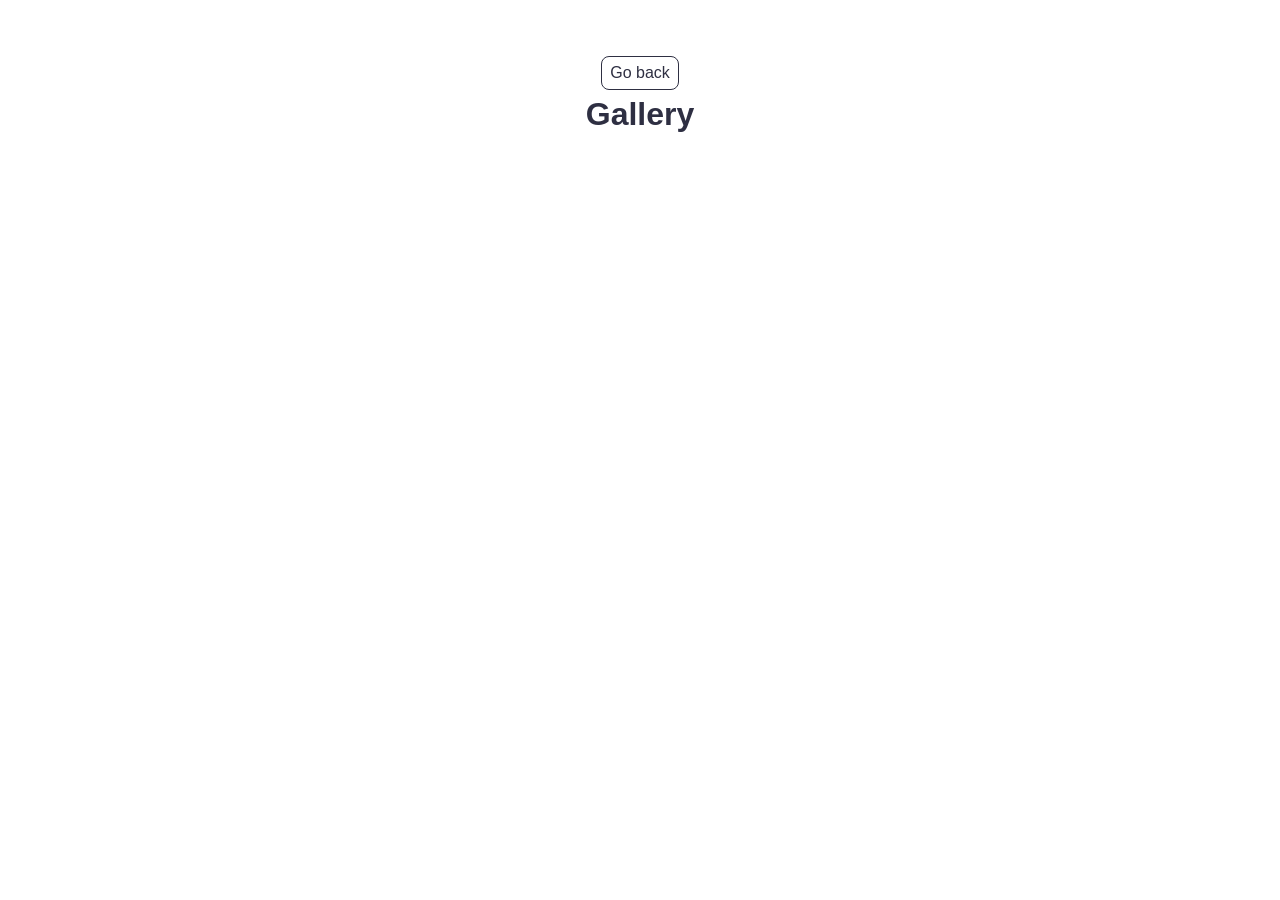
<file: src/1-gallery.html>
<!doctype html>
<html lang="en">
  <head>
    <meta charset="UTF-8" />
    <meta http-equiv="X-UA-Compatible" content="IE=edge" />
    <meta name="viewport" content="width=device-width, initial-scale=1.0" />
    <title>Page 2</title>
    <link rel="stylesheet" href="./css/styles.css" />
  </head>
  <body>
    <main>
      <div class="container">
        <a class="back-link" href="./index.html">Go back</a>
        <h1 class="main-title">Gallery</h1>
        <ul class="gallery"></ul>
      </div>
    </main>

    <script type="module" src="./js/1-gallery.js"></script>
  </body>
</html>
</file>
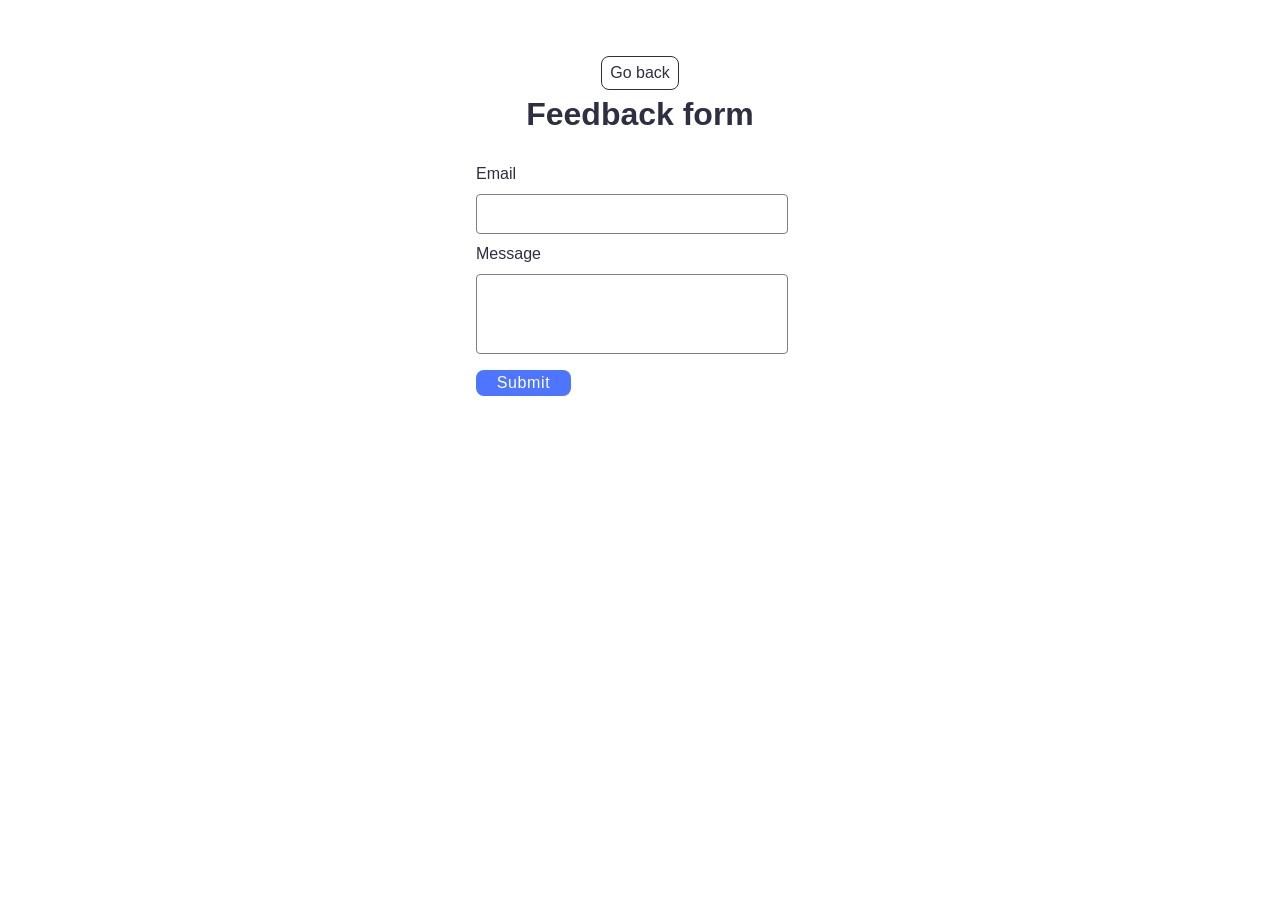
<file: src/2-form.html>
<!doctype html>
<html lang="en">
  <head>
    <meta charset="UTF-8" />
    <meta http-equiv="X-UA-Compatible" content="IE=edge" />
    <meta name="viewport" content="width=device-width, initial-scale=1.0" />
    <title>Form</title>
    <link rel="stylesheet" href="./css/styles.css" />
  </head>
  <body>
    <main>
      <div class="container">
        <a class="back-link" href="./index.html">Go back</a>
        <h1 class="main-title">Feedback form</h1>

        <form class="feedback-form" autocomplete="off">
          <label>
            Email
            <input type="email" name="email" autofocus />
          </label>

          <label>
            Message
            <textarea name="message" rows="8"></textarea>
          </label>

          <button type="submit">Submit</button>
        </form>
      </div>
    </main>

    <script type="module" src="./js/2-form.js"></script>
  </body>
</html>
</file>
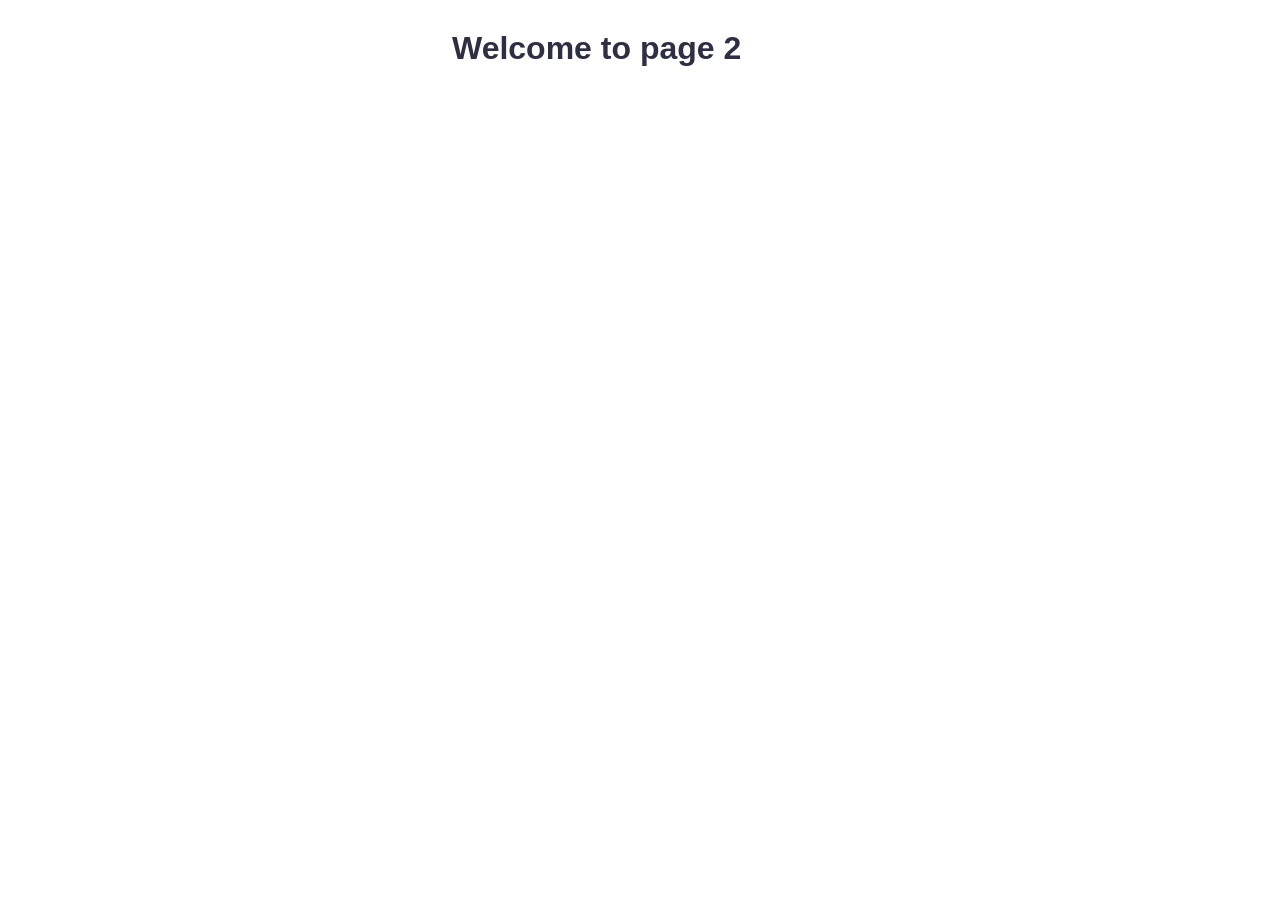
<file: src/page-2.html>
<!DOCTYPE html>
<html lang="en">
  <head>
    <meta charset="UTF-8" />
    <meta http-equiv="X-UA-Compatible" content="IE=edge" />
    <meta name="viewport" content="width=device-width, initial-scale=1.0" />
    <title>Page 2</title>
    <link rel="stylesheet" href="./css/styles.css" />
  </head>
  <body>
    <load
      src="./partials/header.html"
      icon-path="./img/sprite.svg#logo"
      highlight-act="active"
    />

    <main>
      <div class="container">
        <h1 class="main-title">
          <span class="main-title-gradient">Welcome</span> to page 2
        </h1>
        <load src="./partials/back-link.html" />
      </div>
    </main>

    <load src="./partials/footer.html" />
  </body>
</html>
</file>
<file: src/css/styles.css>
/**
  |============================
  | include css partials with
  | default @import url()
  |============================
*/
/* Common styles */
@import url('./reset.css');
@import url('./base.css');
@import url('./container.css');
@import url('./animations.css');

/* Sections style */
@import url('./header.css');

@import url('./badges.css');
@import url('./back-link.css');
* {
  box-sizing: border-box;
}

body {
  margin: 0;
  font-family: Montserrat, sans-serif;
  background-color: #ffffff;
  color: #2e2f42;
}

.gallery {
  list-style: none;
  display: flex;
  flex-wrap: wrap;
  gap: 24px;
  max-width: 1128px;
  margin: 24px auto;
  padding: 0;
}

.gallery-item {
  width: calc((100% - 48px) / 3);
}

.gallery-link {
  display: block;
}

.gallery-image {
  display: block;
  width: 100%;
  height: 200px;
  object-fit: cover;
}

.container {
  width: 408px;
  margin: 24px auto;
}

.feedback-form {
  width: 360px;
  height: 152px;
  padding: 24px;
  display: flex;
  flex-direction: column;
  gap: 8px;
  align-items: flex-start;
}

.feedback-form label {
  width: 100%;
  display: flex;
  flex-direction: column;
  align-items: flex-start;
  text-align: left;
  gap: 8px;
}

.feedback-form input,
.feedback-form textarea {
  width: 100%;
  box-sizing: border-box;
  border: 1px solid #808080;
  border-radius: 4px;
  padding: 8px 16px;
  font-size: 16px;
  line-height: 1.5;
  letter-spacing: 0.04em;
  color: #2e2f42;
  outline: none;
}

.feedback-form input {
  height: 40px;
}

.feedback-form textarea {
  height: 80px;
  resize: none;
}

.feedback-form input:hover,
.feedback-form textarea:hover {
  border-color: #000000;
}

.feedback-form input:focus,
.feedback-form textarea:focus {
  border-color: #808080;
}

.feedback-form button {
  margin-top: 8px;
  width: 95px;
  height: 40px;
  border: none;
  border-radius: 8px;
  background: #4e75ff;
  font-size: 16px;
  line-height: 1.5;
  letter-spacing: 0.04em;
  color: #ffffff;
  cursor: pointer;
}

.feedback-form button:hover,
.feedback-form button:focus {
  background: #6c8cff;
}
</file>
